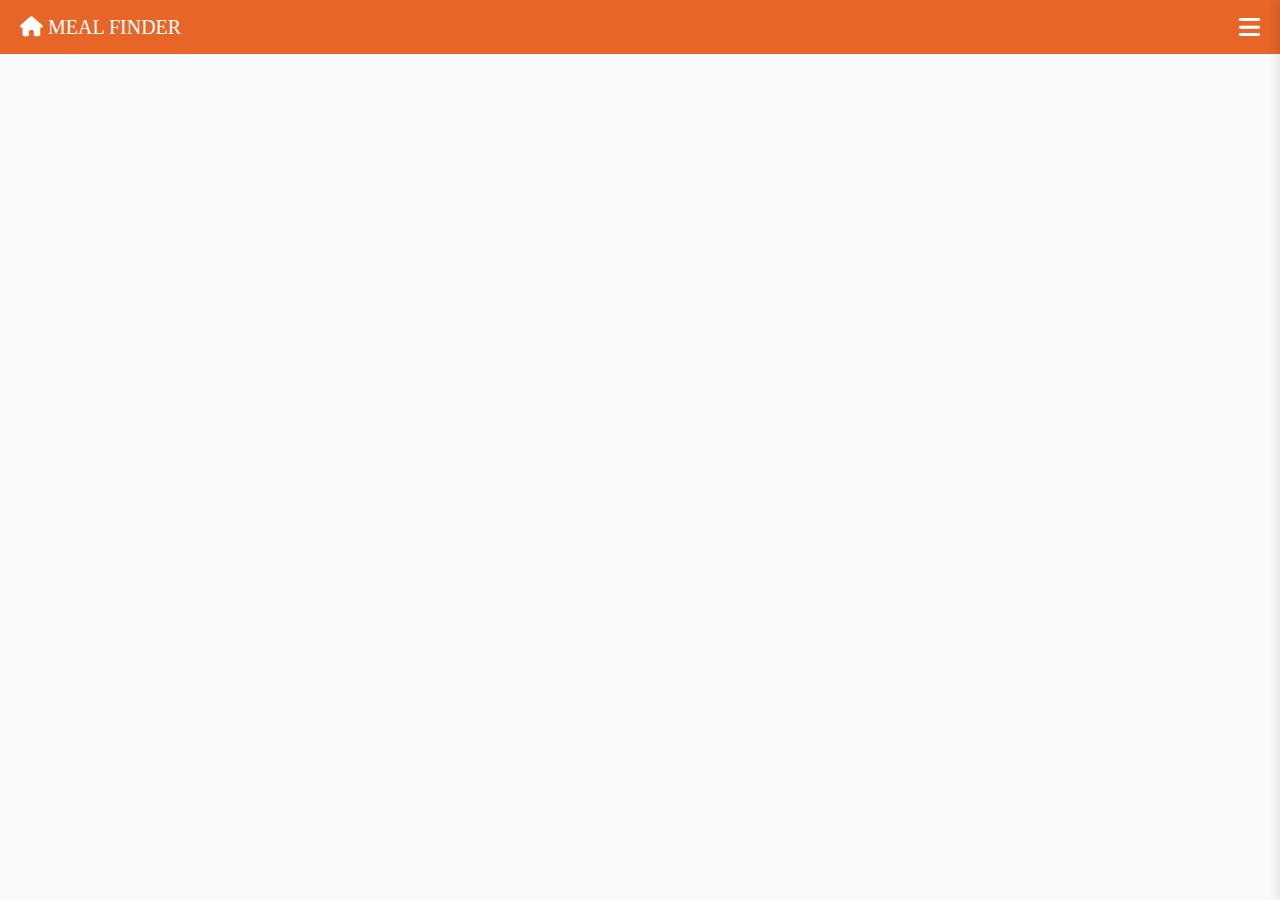
<file: index.html>
<!DOCTYPE html>
<html lang="en">
<head>
    <meta charset="UTF-8">
    <meta name="viewport" content="width=device-width, initial-scale=1.0">
    <title>Meal Finder</title>
    <link rel="stylesheet" href="style.css">
    <link rel="stylesheet" href="https://cdnjs.cloudflare.com/ajax/libs/font-awesome/6.5.0/css/all.min.css">
</head>
<body>
    
    <!-- HEADER-- NAVBAR-->
    <header class="navbar">
        <div class="logo"><i class="fa-solid fa-house"></i> MEAL FINDER</div>
        <i id="toggleBtn" class="fa-solid fa-bars menu-icon"></i> 
    </header>

    <!-- TOGGLE-->
    <aside id="sidebar" class="sidebar">
        <i id="closeBtn" class="fa-solid fa-circle-xmark close-icon"></i>
        <ul id="sideList"></ul>
    </aside>

    <script src="app.js"></script>
</body>
</html>
</file>
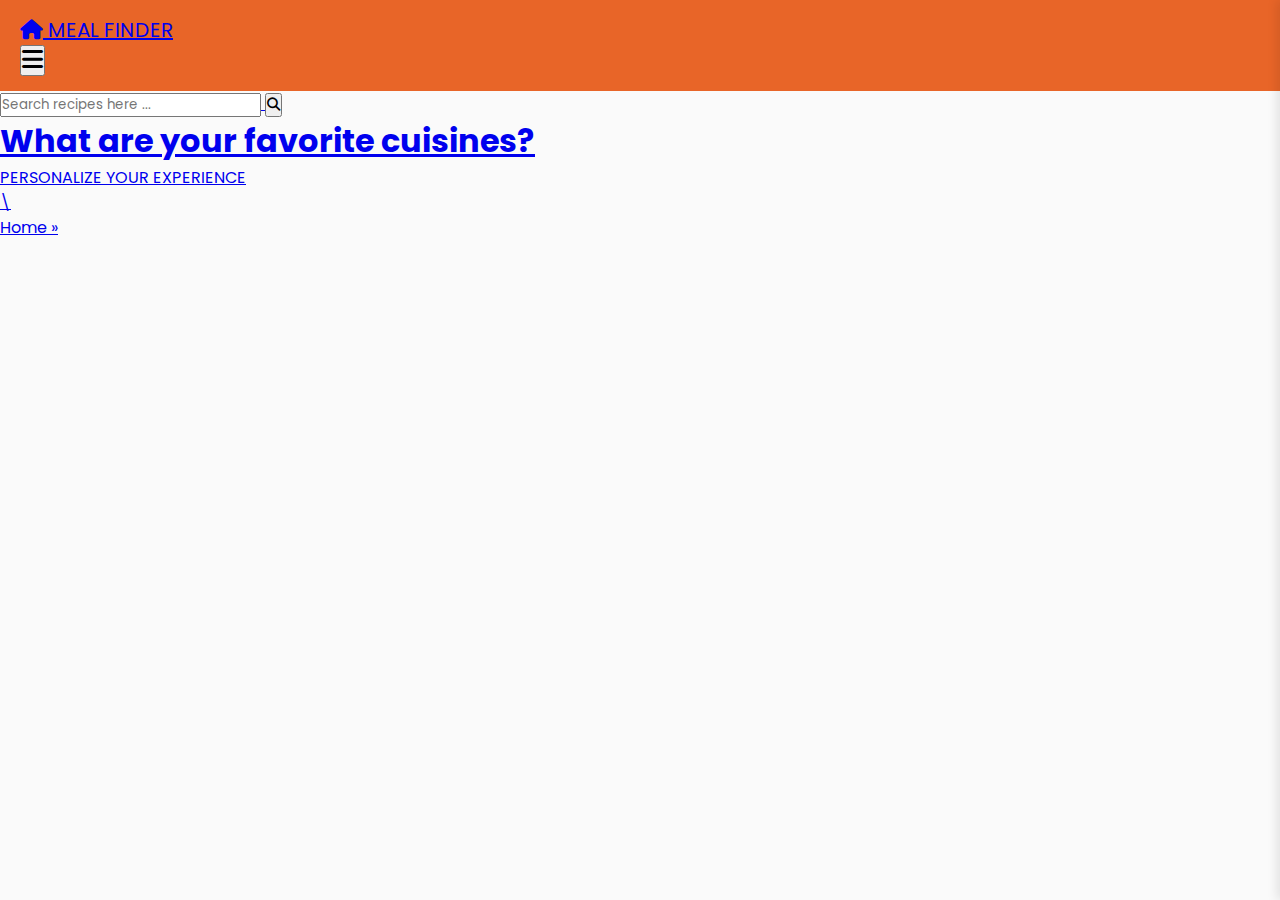
<file: category.html>
<!DOCTYPE html>
<html lang="en">
<head>
    <meta charset="UTF-8">
    <meta name="viewport" content="width=device-width, initial-scale=1.0">
    <title>Category</title>
    <link href="https://fonts.googleapis.com/css2?family=Poppins:wght@300;400;600;700&display=swap" rel="stylesheet">
    <link rel="stylesheet" href="https://cdnjs.cloudflare.com/ajax/libs/font-awesome/6.5.0/css/all.min.css">
    <link rel="stylesheet" href="style.css">
</head>
<body>

    <!-- HEADER-- NAVBAR-->
    <header class="navbar">
        <a href="index.html" class="logo"><i class="fa-solid fa-house"></i> MEAL FINDER</div>
        <div class="nav-actions">
        <button id="toggleBtn" class="icon-btn"><i class="fa-solid fa-bars menu-icon"></i></button> 
         </div>
    </header>

    <!-- HAMBURGER-->
    <aside id="sidebar" class="sidebar">
        <i id="closeBtn" class="fa-solid fa-circle-xmark close-icon"></i>
        <div class="side-header">

    </div>
        <ul id="sideList" class="side-list"></ul>
    </aside>

     <!-- HERO -->
    <section class="hero">
        <div class="hero-inner">
         <div class="search-wrapper">
            <input id="searchInput" class="search-input" type="text" placeholder="Search recipes here ...">
            <button id="searchBtn" class="search-btn" aria-label="Search"><i class="fa-solid fa-magnifying-glass"></i></button>
         </div>

        <h1 class="hero-title">What are your favorite cuisines?</h1>
        <p class="hero-sub">PERSONALIZE YOUR EXPERIENCE</p>
        \</div>
    </section>

    <!--CATEGORY-->
     <section class="section">

     <div class="breadcrumb">Home &raquo; <span id="catTitle"></span></div>

    <!-- description -->
    <div id="catDesc" class="category-desc" aria-live="polite">
     
    </div>
        <div id="mealList" class="grid grid-cards" aria-live="polite"></div><!--meals-->
    </section>
    
    <script src="app.js"></script>
</body>
</html>
</file>
<file: style.css>
* {
    margin: 0;
    padding: 0;
    box-sizing: border-box;
    font-family: Poppins;
}

body {
    background: #fafafa;
}

/* Navbar */
.navbar {
    background: #e86528;
    padding: 15px 20px;
    color: #fff;
    display: flex;
    justify-content: space-between;
    align-items: center;
    font-size: 20px;
}

.menu-icon {
    font-size: 24px;
    cursor: pointer;
}

/* Sidebar */
.sidebar {
    position: fixed;
    top: 0;
    right: -300px;
    height: 100%;
    width: 300px;
    background: #fff;
    padding: 30px;
    box-shadow: -3px 0 10px rgba(0, 0, 0, 0.1);
    transition: 0.3s;
}

.sidebar.open {
    right: 0;
}

.close-icon {
    font-size: 25px;
    cursor: pointer;
    float: right;
}

.sidebar ul {
    margin-top: 40px;
}

.sidebar li {
    padding: 10px 0;
    list-style: none;
    border-bottom: 1px solid #ddd;
    cursor: pointer;
}
</file>
